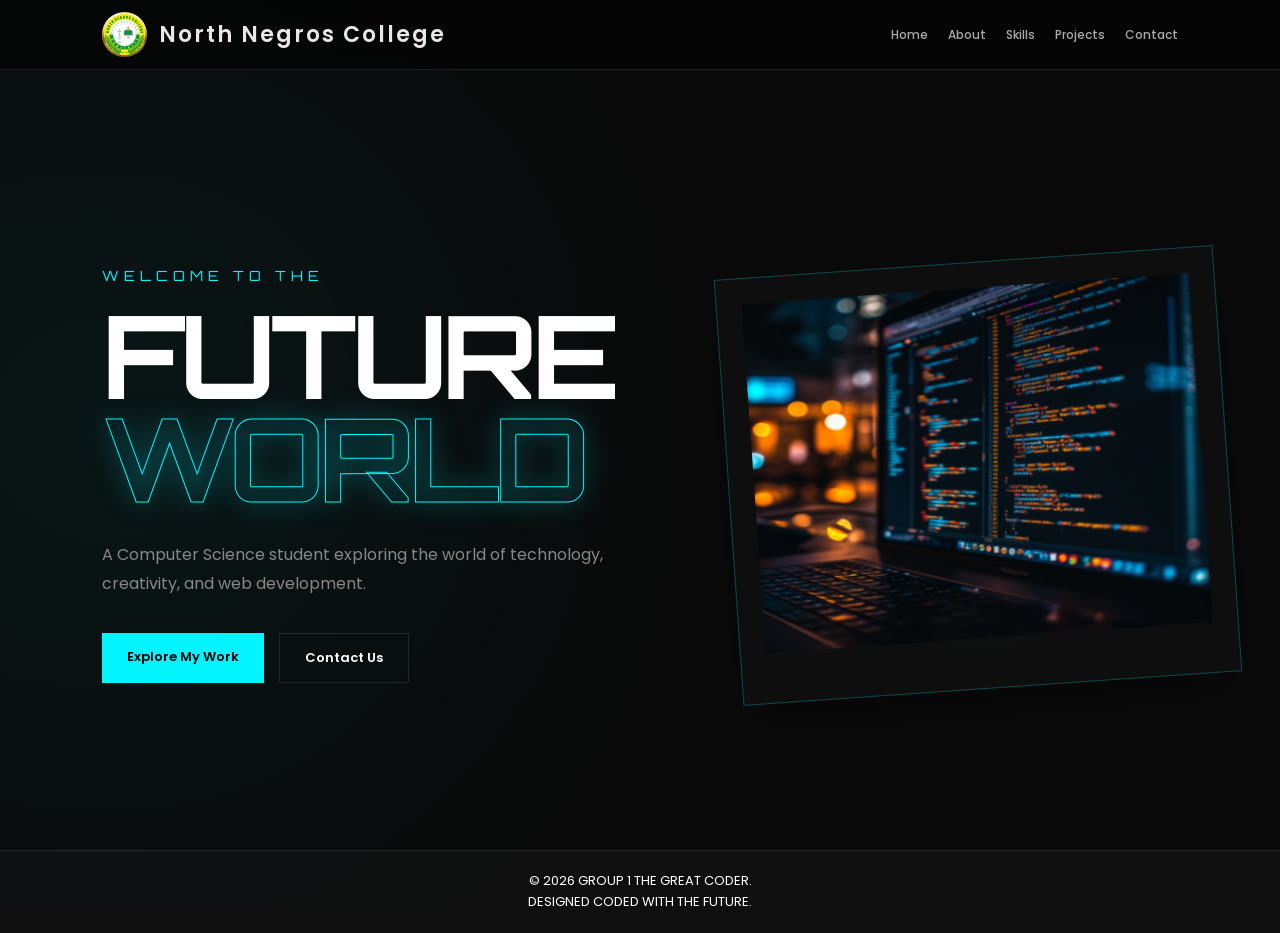
<file: index.html>
<!DOCTYPE html>
<html lang="en">
<head>
    <meta charset="UTF-8">
    <meta name="viewport" content="width=device-width, initial-scale=1.0">
    <title>BSCS |The Future is Coded</title>
    <link rel="preconnect" href="https://fonts.googleapis.com">
    <link rel="preconnect" href="https://fonts.gstatic.com" crossorigin>
    <link rel="stylesheet" href="https://fonts.googleapis.com/css2?family=Orbitron:wght@500;600;700;800&family=Poppins:wght@300;400;500;600;700&display=swap">
    <link rel="stylesheet" href="style.css">
    <link rel="icon" type="image/jpeg" href="nnc.jpg">
</head>

<body>

    <header class="navbar">

        <img src="nnc.jpg" class="logo">

        <h1 class="slogo">North Negros College</h1>

        <nav>
            <a href="index.html">Home</a>
            <a href="about.html">About</a>
            <a href="skills.html">Skills</a>
            <a href="projects.html">Projects</a>
            <a href="contact.html">Contact</a>
        </nav>
    </header>

    <section id="home" class="hero">

        <div class="hero-content">
            <p class="small-title">WELCOME TO THE</p>

            <h1>
                FUTURE<br>
                <span>WORLD</span>
            </h1>

            <p class="description">
                A Computer Science student exploring the world of
                technology, creativity, and web development.
            </p>

            <div class="hero-buttons">
                <a href="projects.html" class="btn primary">Explore My Work</a>
                <a href="contact.html#contact" class="btn secondary">Contact Us</a>
            </div>
        </div>

        <div class="hero-visual">
            <div class="glow-circle"></div>

            <div class="code-card">
                <div class="dots">
                    <img src="abt.webp" class="movingpic">
                </div>
            </div>
        </div>

    </section>

    <footer>
        <p>© 2026 GROUP 1 THE GREAT CODER.</p>
        <p>DESIGNED CODED WITH THE FUTURE.</p>
    </footer>

</body>
</html>
</file>
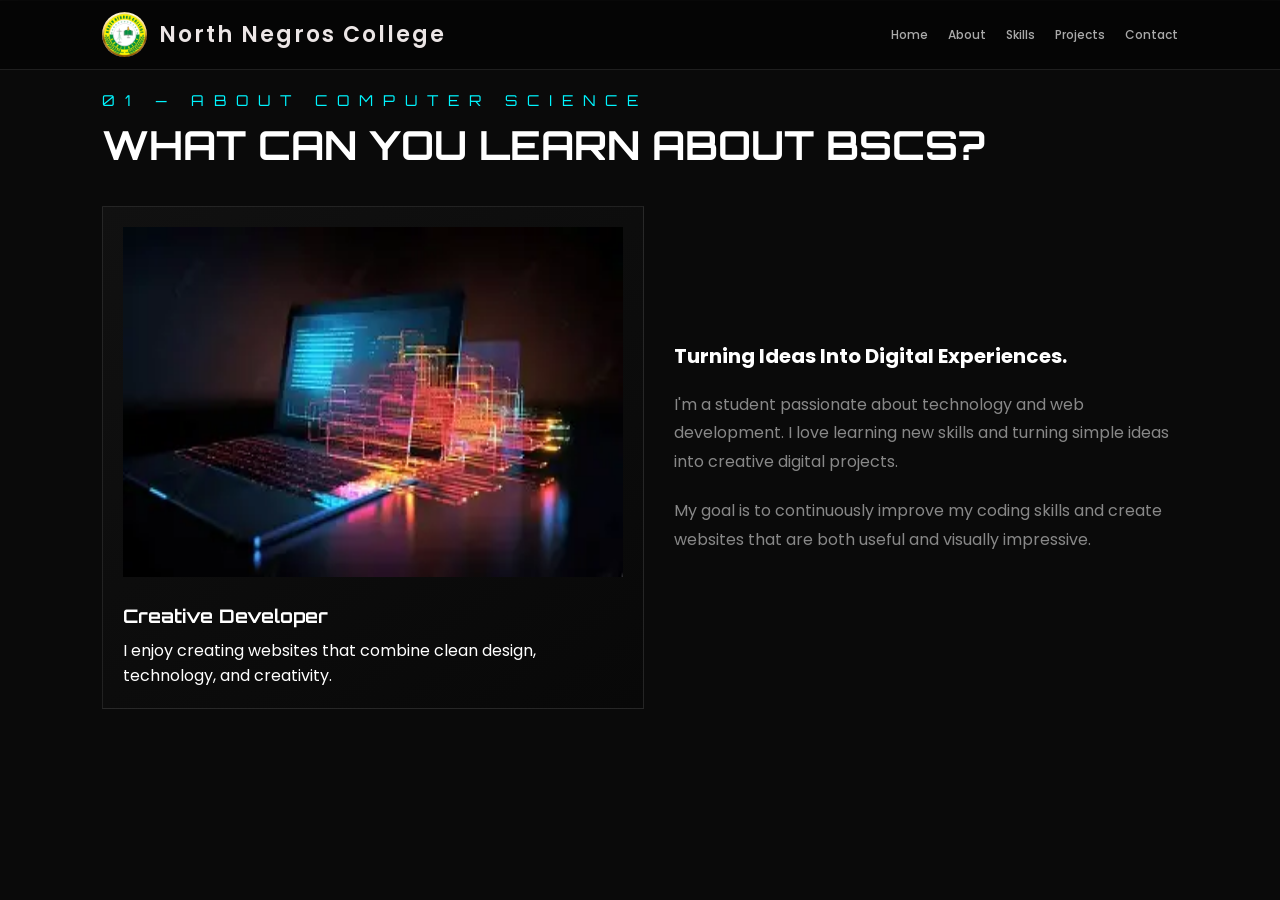
<file: about.html>
<!DOCTYPE html>
<html lang="en">
<head>
    <meta charset="UTF-8">
    <meta name="viewport" content="width=device-width, initial-scale=1.0">
    <title>BSCS |The Future is Coded</title>
    <link rel="preconnect" href="https://fonts.googleapis.com">
    <link rel="preconnect" href="https://fonts.gstatic.com" crossorigin>
    <link rel="stylesheet" href="https://fonts.googleapis.com/css2?family=Orbitron:wght@500;600;700;800&family=Poppins:wght@300;400;500;600;700&display=swap">
    <link rel="stylesheet" href="style.css">
    <link rel="icon" type="images/nnc.jpg" href="images/nnc.jpg">
</head>

<body>

    <header class="navbar">
        
    <img src="images/nnc.jpg" class="logo">

        <h1 class="slogo">North Negros College</h1>

        <nav>
            <a href="index.html">Home</a>
            <a href="about.html">About</a>
            <a href="skills.html">Skills</a>
            <a href="projects.html">Projects</a>
            <a href="contact.html">Contact</a>
        </nav>
    </header>

<section id="about" class="section">
        <div class="section-title">
            <p>01 — ABOUT COMPUTER SCIENCE</p>
            <h2>WHAT CAN YOU LEARN ABOUT BSCS?</h2>
        </div>
        <div class="about-container">
            <div class="about-card">
                <img src="images/developer.jpg" class="movingpic">
                <div class="about-icon"></div>
                <h3>Creative Developer</h3>
                <p>
                    I enjoy creating websites that combine clean design,
                    technology, and creativity.
                </p>
            </div>
 <div class="about-text">
                <h3>Turning Ideas Into Digital Experiences.</h3>
                <p>
                    I'm a student passionate about technology and web
                    development. I love learning new skills and turning
                    simple ideas into creative digital projects.
                </p>
                <p>
                    My goal is to continuously improve my coding skills
                    and create websites that are both useful and visually
                    impressive.
                </p>
            </div>

        </div>
    </section>

    </body>
    </html>
</file>
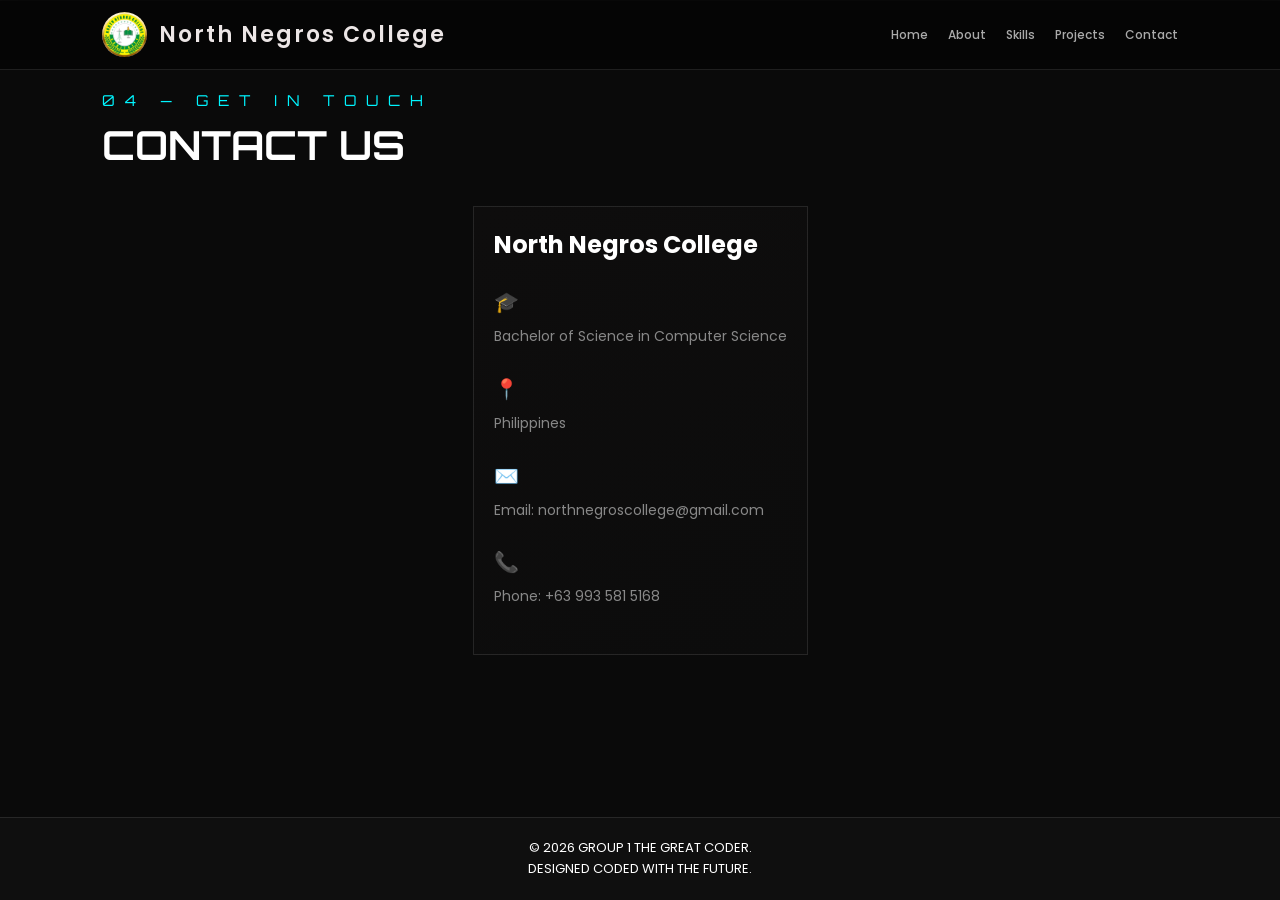
<file: contact.html>
<!DOCTYPE html>
<html lang="en">
<head>
    <meta charset="UTF-8">
    <meta name="viewport" content="width=device-width, initial-scale=1.0">
    <title>BSCS |The Future is Coded</title>
    <link rel="preconnect" href="https://fonts.googleapis.com">
    <link rel="preconnect" href="https://fonts.gstatic.com" crossorigin>
    <link rel="stylesheet" href="https://fonts.googleapis.com/css2?family=Orbitron:wght@500;600;700;800&family=Poppins:wght@300;400;500;600;700&display=swap">
    <link rel="stylesheet" href="style.css">
    <link rel="icon" type="images/nnc.jpg" href="images/nnc.jpg">
</head>

<body>


    <header class="navbar">
        
    <img src="images/nnc.jpg" class="logo">

        <h1 class="slogo">North Negros College</h1>

        <nav>
            <a href="index.html">Home</a>
            <a href="about.html">About</a>
            <a href="skills.html">Skills</a>
            <a href="projects.html">Projects</a>
            <a href="contact.html">Contact</a>
        </nav>
    </header>

    <section id="contact" class="section contact-section">

        <div class="section-title">
            <p>04 — GET IN TOUCH</p>
            <h2>CONTACT US</h2>
        </div>
        
        <div class="contact-container">

            
            <div class="project-card">

                <h2>North Negros College</h2>

                <div class="contact-info">

                    <div class="info">
                        <span>🎓</span>
                        <p>Bachelor of Science in Computer Science</p>
                    </div>

                    <div class="info">
                        <span>📍</span>
                        <p>Philippines</p>
                    </div>

                    <div class="info">
                        <span>✉️</span>
                        <p>Email: northnegroscollege@gmail.com</p>
                    </div>

                    <div class="info">
                        <span>📞</span>
                        <p>Phone: +63 993 581 5168</p>
                    </div>

                </div>

            </div>

                    

            

        </div>
    </section>

     <footer>
    <p>© 2026 GROUP 1 THE GREAT CODER.</p>
    <p>DESIGNED CODED WITH THE FUTURE.</p>
</footer>

</body>

</html>
</file>
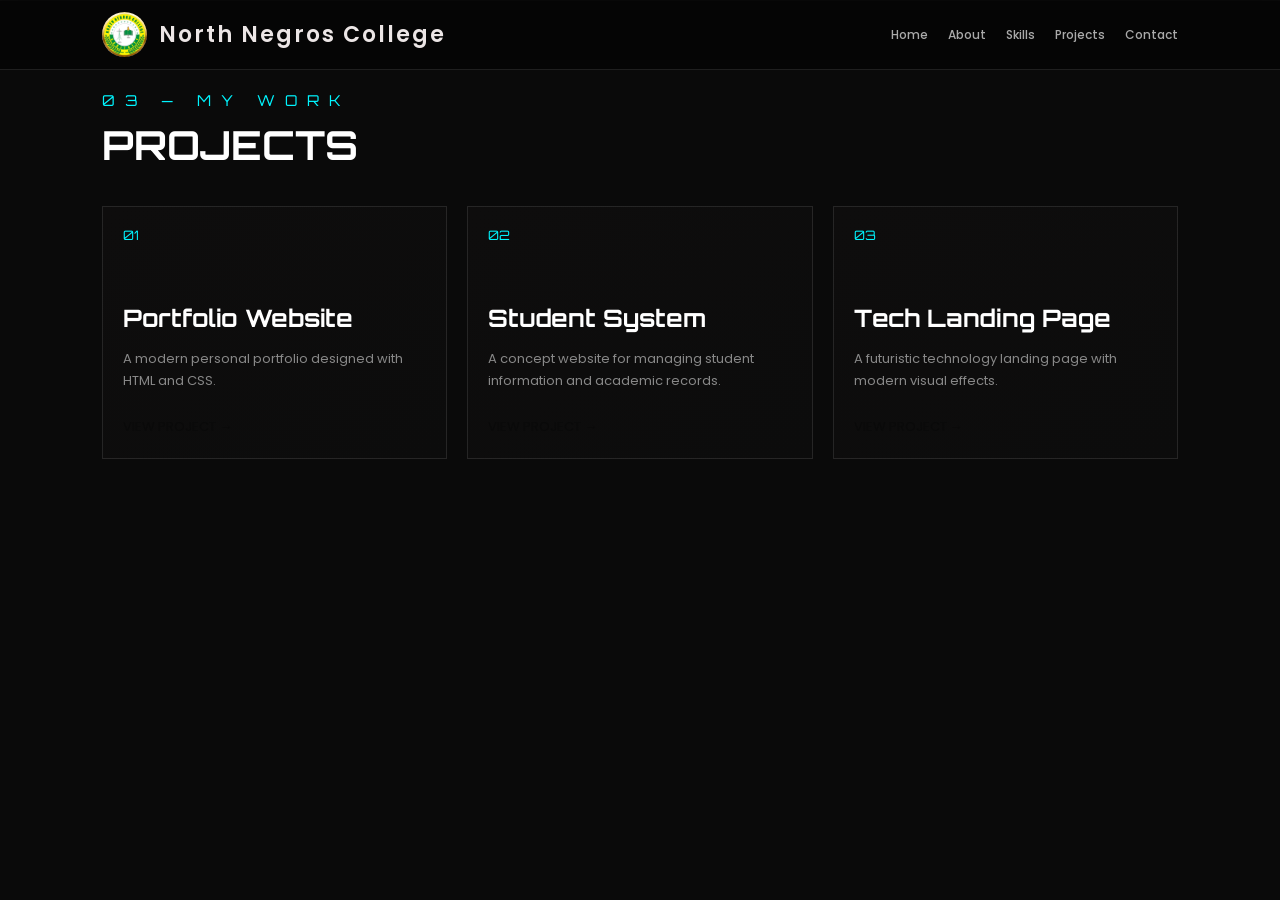
<file: projects.html>
<!DOCTYPE html>
<html lang="en">
<head>
    <meta charset="UTF-8">
    <meta name="viewport" content="width=device-width, initial-scale=1.0">
    <title>BSCS |The Future is Coded</title>
    <link rel="preconnect" href="https://fonts.googleapis.com">
    <link rel="preconnect" href="https://fonts.gstatic.com" crossorigin>
    <link rel="stylesheet" href="https://fonts.googleapis.com/css2?family=Orbitron:wght@500;600;700;800&family=Poppins:wght@300;400;500;600;700&display=swap">
    <link rel="stylesheet" href="style.css">
    <link rel="icon" type="images/nnc.jpg" href="images/nnc.jpg">
</head>

<body>


    <header class="navbar">
        
    <img src="images/nnc.jpg" class="logo">

        <h1 class="slogo">North Negros College</h1>

        <nav>
            <a href="index.html">Home</a>
            <a href="about.html">About</a>
            <a href="skills.html">Skills</a>
            <a href="projects.html">Projects</a>
            <a href="contact.html">Contact</a>
        </nav>
    </header>

    <section id="projects" class="section">

        <div class="section-title">
            <p>03 — MY WORK</p>
            <h2>PROJECTS</h2>
        </div>

        <div class="projects-grid">

            <div class="project-card">
                <div class="project-number">01</div>
                <h3>Portfolio Website</h3>
                <p>
                    A modern personal portfolio designed with
                    HTML and CSS.
                </p>
                <a href="#">VIEW PROJECT →</a>
            </div>

            <div class="project-card">
                <div class="project-number">02</div>
                <h3>Student System</h3>
                <p>
                    A concept website for managing student information
                    and academic records.
                </p>
                <a href="#">VIEW PROJECT →</a>
            </div>

            <div class="project-card">
                <div class="project-number">03</div>
                <h3>Tech Landing Page</h3>
                <p>
                    A futuristic technology landing page with
                    modern visual effects.
                </p>
                <a href="#">VIEW PROJECT →</a>
            </div>

        </div>
    </section>
	
    </body>
    </html>
</file>
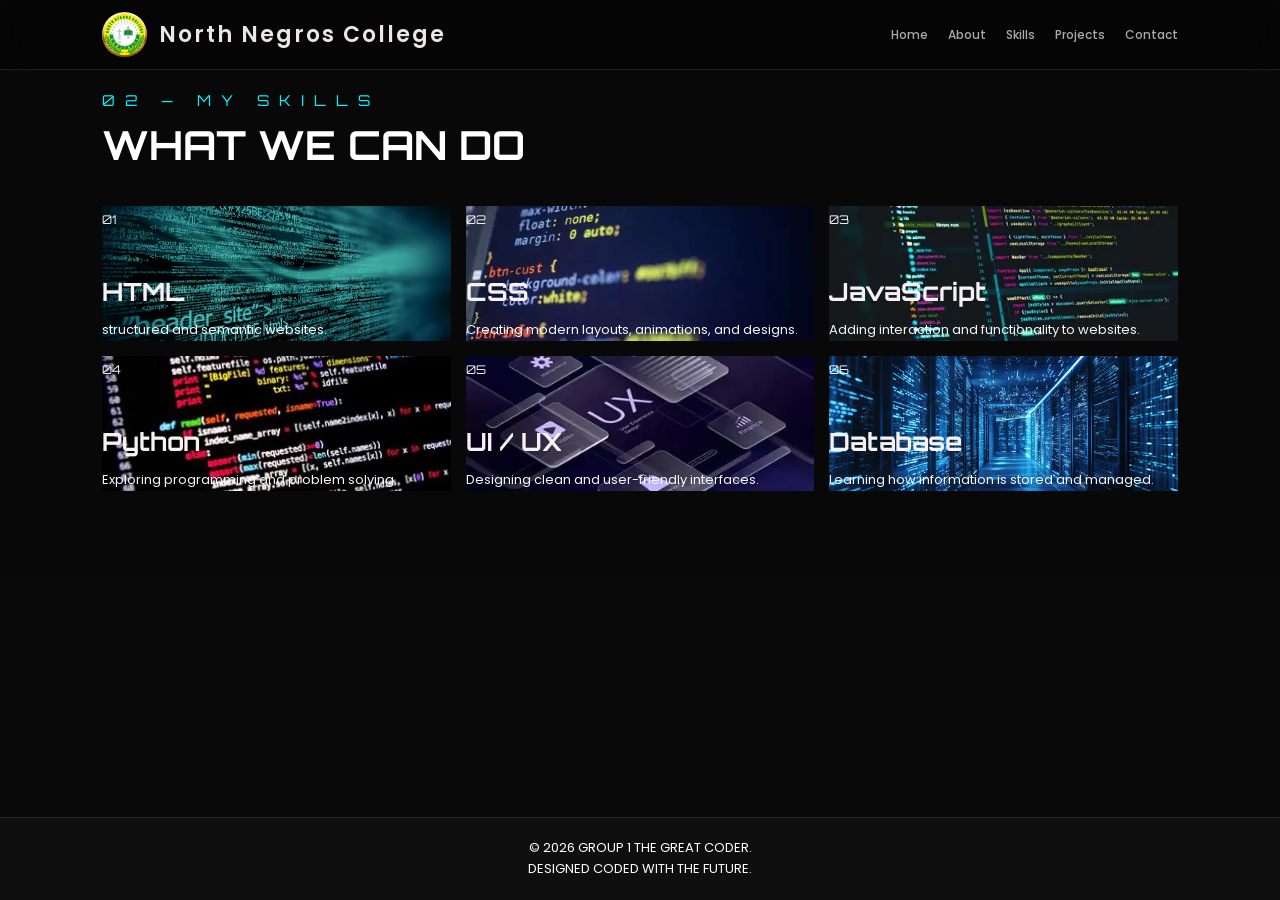
<file: skills.html>
<!DOCTYPE html>
<html lang="en">
<head>
    <meta charset="UTF-8">
    <meta name="viewport" content="width=device-width, initial-scale=1.0">
    <title>BSCS |The Future is Coded</title>
    <link rel="preconnect" href="https://fonts.googleapis.com">
    <link rel="preconnect" href="https://fonts.gstatic.com" crossorigin>
    <link rel="stylesheet" href="https://fonts.googleapis.com/css2?family=Orbitron:wght@500;600;700;800&family=Poppins:wght@300;400;500;600;700&display=swap">
    <link rel="stylesheet" href="style.css">
    <link rel="icon" type="images/nnc.jpg" href="images/nnc.jpg">
</head>

<body>


    <header class="navbar">
        
    <img src="images/nnc.jpg" class="logo">

        <h1 class="slogo">North Negros College</h1>

        <nav>
            <a href="index.html">Home</a>
            <a href="about.html">About</a>
            <a href="skills.html">Skills</a>
            <a href="projects.html">Projects</a>
            <a href="contact.html">Contact</a>
        </nav>
    </header>


    <section id="skills" class="section skills-section">

        <div class="section-title">
            <p>02 — MY SKILLS</p>
            <h2>WHAT WE CAN DO </h2>
        </div>

        <div class="skills-grid">

            <div class="skill-card">
                <span>01</span>
                <h3>HTML</h3>
                <p> structured and semantic websites.</p>
            </div>

            <div class="skill-card">
                <span>02</span>
                <h3>CSS</h3>
                <p>Creating modern layouts, animations, and designs.</p>
            </div>

            <div class="skill-card">
                <span>03</span>
                <h3>JavaScript</h3>
                <p>Adding interaction and functionality to websites.</p>
            </div>

            <div class="skill-card">
                <span>04</span>
                <h3>Python</h3>
                <p>Exploring programming and problem solving.</p>
            </div>

            <div class="skill-card">
                <span>05</span>
                <h3>UI / UX</h3>
                <p>Designing clean and user-friendly interfaces.</p>
            </div>

            <div class="skill-card">
                <span>06</span>
                <h3>Database</h3>
                <p>Learning how information is stored and managed.</p>
            </div>

        </div>
    </section>
<footer>
    <p>© 2026 GROUP 1 THE GREAT CODER.</p>
    <p>DESIGNED CODED WITH THE FUTURE.</p>
</footer>
    </body>

    </html>
</file>
<file: style.css>
* {
    margin: 0;
    padding: 0;
    box-sizing: border-box;
}

html {
    scroll-behavior: smooth;
}

body {
    background: #0a0a0a;
    color: #ffffff;
    font-family: "Poppins", sans-serif;
    overflow-x: hidden;
	
	min-height: 100vh;
	display: flex;
	flex-direction: column;

}

:root {
    --bg: #faf0f0;
    --card: #0d0d0d;
    --text: #ffffff;
    --muted: #888888;
    --accent: #00f5ff;
    --accent2: #7c3cff;
    --border: rgba(255, 255, 255, 0.1);
}

.navbar {
    position: fixed;
    top: 0;

    width: 100%;
    height: 70px;
    
    padding: 0 8%;

    display: flex;
    align-items: center;
    justify-content: space-between;

    background: rgba(5, 5, 5, 0.75);
    backdrop-filter: blur(15px);

    border-bottom: 1px solid var(--border);

    z-index: 1000;
}

.movingpic {
    width: 500px;
    height: 350px;

}

.logo {
    width: 45px;
    height: 45px;
    margin: 0 12px 0 0;      
    border-radius: 50%;      
    object-fit: cover;       
    flex-shrink: 0;          
}

.slogo {
    margin: 0 auto 0 0;      /
    font-family: "Orbitron", sans-serif;
    font-size: 22px;
    font-weight: 600;
    letter-spacing: 2px;
    color: #ece6e6;
    white-space: nowrap;   
}
.logo span {
    color: var(--accent);
}

.navbar nav {
    display: flex;
    gap: 20px;


}

.navbar nav a {
    position: center;

    color: #aaa;
    text-decoration: none;

    font-size: 12px;
    font-weight: 500;
    

    transition: 0.3s;
}

.navbar nav a:hover {
    color: var(--accent);
}

.navbar nav a::after {
    content: "";

    position: absolute;
    left: 0;
    bottom: 8px;

    width: 0;
    height: 2px;

    background: var(--accent);

    transition: 0.3s;
}

.navbar nav a:hover::after {
    width: 100%;
}


.hero {
    min-height: 100vh;
	margin-bottom: -50px;

    padding: 130px 8% 80px;

    display: flex;
    align-items: center;
    justify-content: space-between;

    position: relative;

    overflow: hidden;
}

.hero::before {
    content: "";

    position: absolute;

    width: 500px;
    height: 500px;

    background: var(--accent);

    filter: blur(180px);
    opacity: 0.08;

    top: 20%;
    left: -150px;
}

.hero-content {
    max-width: 650px;
	padding-bottom: 0px;
    position: relative;
    z-index: 2;
}

.small-title {
    color: var(--accent);

    font-family: "Orbitron", sans-serif;
    font-size: 14px;
    letter-spacing: 5px;

    margin-bottom: 20px;
}

.hero h1 {
    font-family: "Orbitron", sans-serif;

    font-size: clamp(60px, 9vw, 125px);
    line-height: 0.9;

    letter-spacing: -5px;
}

.hero h1 span {
    color: transparent;

    -webkit-text-stroke: 1px var(--accent);

    text-shadow: 0 0 30px rgba(0, 245, 255, 0.25);
}

.description {
    max-width: 550px;

    color: var(--muted);

    margin-top: 30px;

    line-height: 1.8;
}

.hero-buttons {
    display: flex;
    gap: 15px;

    margin-top: 35px;
}

.btn {
    padding: 14px 25px;

    text-decoration: none;

    font-size: 13px;
    font-weight: 600;

    transition: 0.3s;
}

.primary {
    background: var(--accent);
    color: #000;
}

.primary:hover {
    box-shadow: 0 0 30px rgba(0, 245, 255, 0.5);
    transform: translateY(-4px);
}

.secondary {
    color: white;

    border: 1px solid var(--border);
}

.secondary:hover {
    border-color: var(--accent);
    color: var(--accent);
}


.hero-visual {
    width: 400px;
    height: 400px;

    display: flex;
    align-items: center;
    justify-content: center;

    position: relative;
}

.glow-circle {
    position: absolute;

    width: 300px;
    height: 300px;

    border-radius: 50%;

    border: 1px solid rgba(0, 245, 255, 0.3);

    box-shadow:
        0 0 40px rgba(0, 245, 255, 0.15),
        inset 0 0 40px rgba(0, 245, 255, 0.08);

    animation: rotate 10s linear infinite;
}

.glow-circle::before,
.glow-circle::after {
    content: "";

    position: absolute;

    border-radius: 50%;
}

.glow-circle::before {
    width: 12px;
    height: 12px;

    background: var(--accent);

    top: 30px;
    left: 50%;

    box-shadow: 0 0 20px var(--accent);
}

.glow-circle::after {
    width: 7px;
    height: 7px;

    background: var(--accent2);

    bottom: 45px;
    right: 20px;

    box-shadow: 0 0 15px var(--accent2);
}

.code-card {
    position: relative;
    z-index: 2;

    width: 500px;

    display: flow-root;

    padding: 25px;

    background: rgba(15, 15, 15, 0.85);

    border: 1px solid rgba(0, 245, 255, 0.25);

    box-shadow: 0 20px 60px rgba(0, 0, 0, 0.5);

    backdrop-filter: blur(10px);

    font-family: monospace;

    transform: rotate(-4deg);

    transition: 0.4s;
}

.code-card:hover {
    transform: rotate(0deg) scale(1.05);

    border-color: var(--accent);

    box-shadow: 0 0 40px rgba(0, 245, 255, 0.2);
}

.dots {
    display: flex;
    gap: 6px;

    margin-bottom: 25px;
}

.dots span {
    width: 9px;
    height: 9px;

    border-radius: 50%;

    background: #555;
}

.code-card p {
    color: #0a0a0a;
    line-height: 2;
}

.code-card p span {
    color: var(--accent);
}

.code-card .indent {
    padding-left: 20px;
    color: #0a0a0a;
}



.section {
    padding: 90px 8%;

    border-top: 1px solid var(--border);
}

.section-title {
    margin-bottom: 45px;
    height: 70px;

    
}

.section-title p {
    color: var(--accent);

    font-family: "Orbitron", sans-serif;
    

    font-size: 15px;
    letter-spacing: 10px;

    margin-bottom: 10px;
}

.section-title h2 {
    font-family: "Orbitron", sans-serif;

    font-size: clamp(25px, 5vw, 40px);
}


.about-container {
    display: grid;
    grid-template-columns: 1fr 1fr;

    gap: 30px;

    align-items: center;
}

.about-card {
    padding: 20px;

    background: linear-gradient(145deg,
            #111,
            #080808);

    border: 1px solid var(--border);

    transition: 0.4s;
}

.about-card:hover {
    transform: translateY(-8px);

    border-color: var(--accent);

    box-shadow: 0 20px 50px rgba(0, 245, 255, 0.08);
}

.about-icon {
    font-family: monospace;

    color: var(--accent);

    font-size: 40px;

    margin-bottom: 20px;
}

.about-card h3 {
    font-family: "Orbitron", sans-serif;

    margin-bottom: 10px;
}

.about-text p {
    color: var(--muted);

    line-height: 1.8;
}

.about-text h3 {
    font-size: 20px;

    margin-bottom: 20px;
}

.about-text p {
    margin-bottom: 20px;
}
.about-grid {
	display: grid;
	padding-bottom: 10px;
	grid-template-columns: repeat (3, 1fr);
	gap: 15px;
}


.skills-section {
    background: #080808;

}

.skills-grid {
    display: grid;
    padding-bottom: 0;
    grid-template-columns: repeat(3, 1fr);

    gap: 15px;
}

.skill-card:nth-child(1) {
    background-image: url(images/htmldoc.jpg);

    background-size: cover;

    background-position: center;

}

.skill-card:nth-child(2) {
    background-image: url(images/cssok.jpg);

    background-size: cover;

    background-position: center;

}

.skill-card:nth-child(3) {
    background-image: url(images/js.webp);

    background-size: cover;

    background-position: center;

}

.skill-card:nth-child(4) {
    background-image: url(images/python.webp);

    background-size: cover;

    background-position: center;

}

.skill-card:nth-child(5) {
    background-image: url(images/ui.webp);

    background-size: cover;

    background-position: center;

}

.skill-card:nth-child(6) {
    background-image: url(images/databaseq.jpg);

    background-size: cover;

    background-position: center;

}

.skill-card::before {
    content: "";

    position: absolute;

    left: 0;
    bottom: 0;

    width: 0;
    height: 3px;

    background: var(--accent);

    transition: 0.4s;
}

.skill-card:hover {
    transform: translateY(-7px);

    border-color: rgba(70, 126, 128, 0.4);
}

.skill-card:hover::before {
    width: 100%;
}

.skill-card span {
    color: #f0f0f5;

    font-family: "Orbitron", sans-serif;

    font-size: 12px;
}

.skill-card h3 {
    font-family: "Orbitron", sans-serif;

    font-size: 25px;

    margin: 45px 0 12px;
    color: rgb(247, 242, 242);
}

.skill-card p {
    color: var(--muted);

    font-size: 13px;

    line-height: 1.7;
    color: rgb(246, 246, 248);
}


.projects-grid {
    display: grid;
	padding-bottom: 0;
    grid-template-columns: repeat(3, 1fr);

    gap: 20px;
}

.project-card {
    padding: 20px;
    

    min-height: 100px;

    background: linear-gradient(145deg,
            #0e0d0d,
            #0c0c0c);

    border: 1px solid var(--border);

    transition: 0.4s;
}

.project-card:hover {
    transform: translateY(-10px);

    border-color: var(--accent);

    box-shadow: 0 20px 50px rgba(0, 245, 255, 0.1);
}

.project-number {
    color: var(--accent);

    font-family: "Orbitron", sans-serif;

    font-size: 13px;
}

.project-card h3 {
    font-family: "Orbitron", sans-serif;

    font-size: 24px;

    margin: 60px 0 15px;
}

.project-card p {
    color: var(--muted);

    line-height: 1.7;

    font-size: 13px;
}

.project-card a {
    display: inline-block;

    margin-top: 25px;

    color: rgb(10, 10, 10);

    text-decoration: none;

    font-size: 13px;

    transition: 0.3s;
}

.project-card a:hover {
    color: var(--accent);
}


.contact section {
    min-height: auto;
    padding: 60px 8%;
    background: #0e0d0d;

    display: flex;
    flex-direction: column;
    align-items: center;
}

.contact-container {
    width: 100%;
    display: flex;
    justify-content: center;
    align-items: center;
}

.contact-card {
    width: 420px;
    padding: 40px;

    border: 1px solid #292929;

    text-align: center;
}

.contact-card h2 {
    margin: 0 0 35px 0;

    color: #ffffff;
    font-size: 26px;
}


.info {
    margin: 25px 0;
}

.info span {
    display: block;

    margin-bottom: 8px;

    font-size: 20px;
}

.info p {
    margin: 0;

    color: #888;
    font-size: 14px;
}


.contact-item span {
    display: block;
    font-size: 20px;
    margin-bottom: 7px;
}

.contact-item p {
    color: #332f2f;
    font-size: 14px;
    margin: 0;
}


@keyframes rotate {
    from {
        transform: rotate(0deg);
    }

    to {
        transform: rotate(360deg);
    }
}


@media (max-width: 900px) {

    .navbar {
        padding: 0 5%;
    }

    .navbar nav {
        gap: 15px;
    }

    .hero {
        flex-direction: column;

        align-items: flex-start;

        gap: 70px;
    }

    .hero-visual {
        align-self: center;
    }

    .about-container,
    .contact-container {
        grid-template-columns: 1fr;
    }

    .skills-grid,
    .projects-grid {
        grid-template-columns: repeat(2, 1fr);
    }
}


@media (max-width: 600px) {

    .navbar {
        height: auto;

        padding: 20px 5%;

        flex-direction: column;

        gap: 15px;
    }

    .navbar nav {
        flex-wrap: wrap;

        justify-content: center;

        gap: 15px;
    }

    .hero {
        padding: 160px 5% 70px;
    }

    .hero h1 {
        font-size: 100px;

        letter-spacing: -3px;
    }

    .hero-visual {
        width: 100%;
        height: 300px;
    }

    .glow-circle {
        width: 300px;
        height: 300px;
    }

    .movingpic {
        width: 300px;
        height: 250px;
    }

    .about-card {
        width: 100%;

    }

    .section {
        padding: 50px 5%;
    }


    .projects-grid {
        grid-template-columns: 1fr;
    }

    .hero-buttons {
        flex-direction: column;
    }

    .btn {
        text-align: center;
    }
    
  }

footer {
    margin-top: auto;         
    width: 100%;
    padding: 20px 5%;
    background-color: #0f0f0f;
    border-top: 1px solid var(--border);
    text-align: center;
}

footer p {
    margin: 0;
    color: #ffffff;
    font-size: 13px;
    line-height: 1.6;
}
</file>
